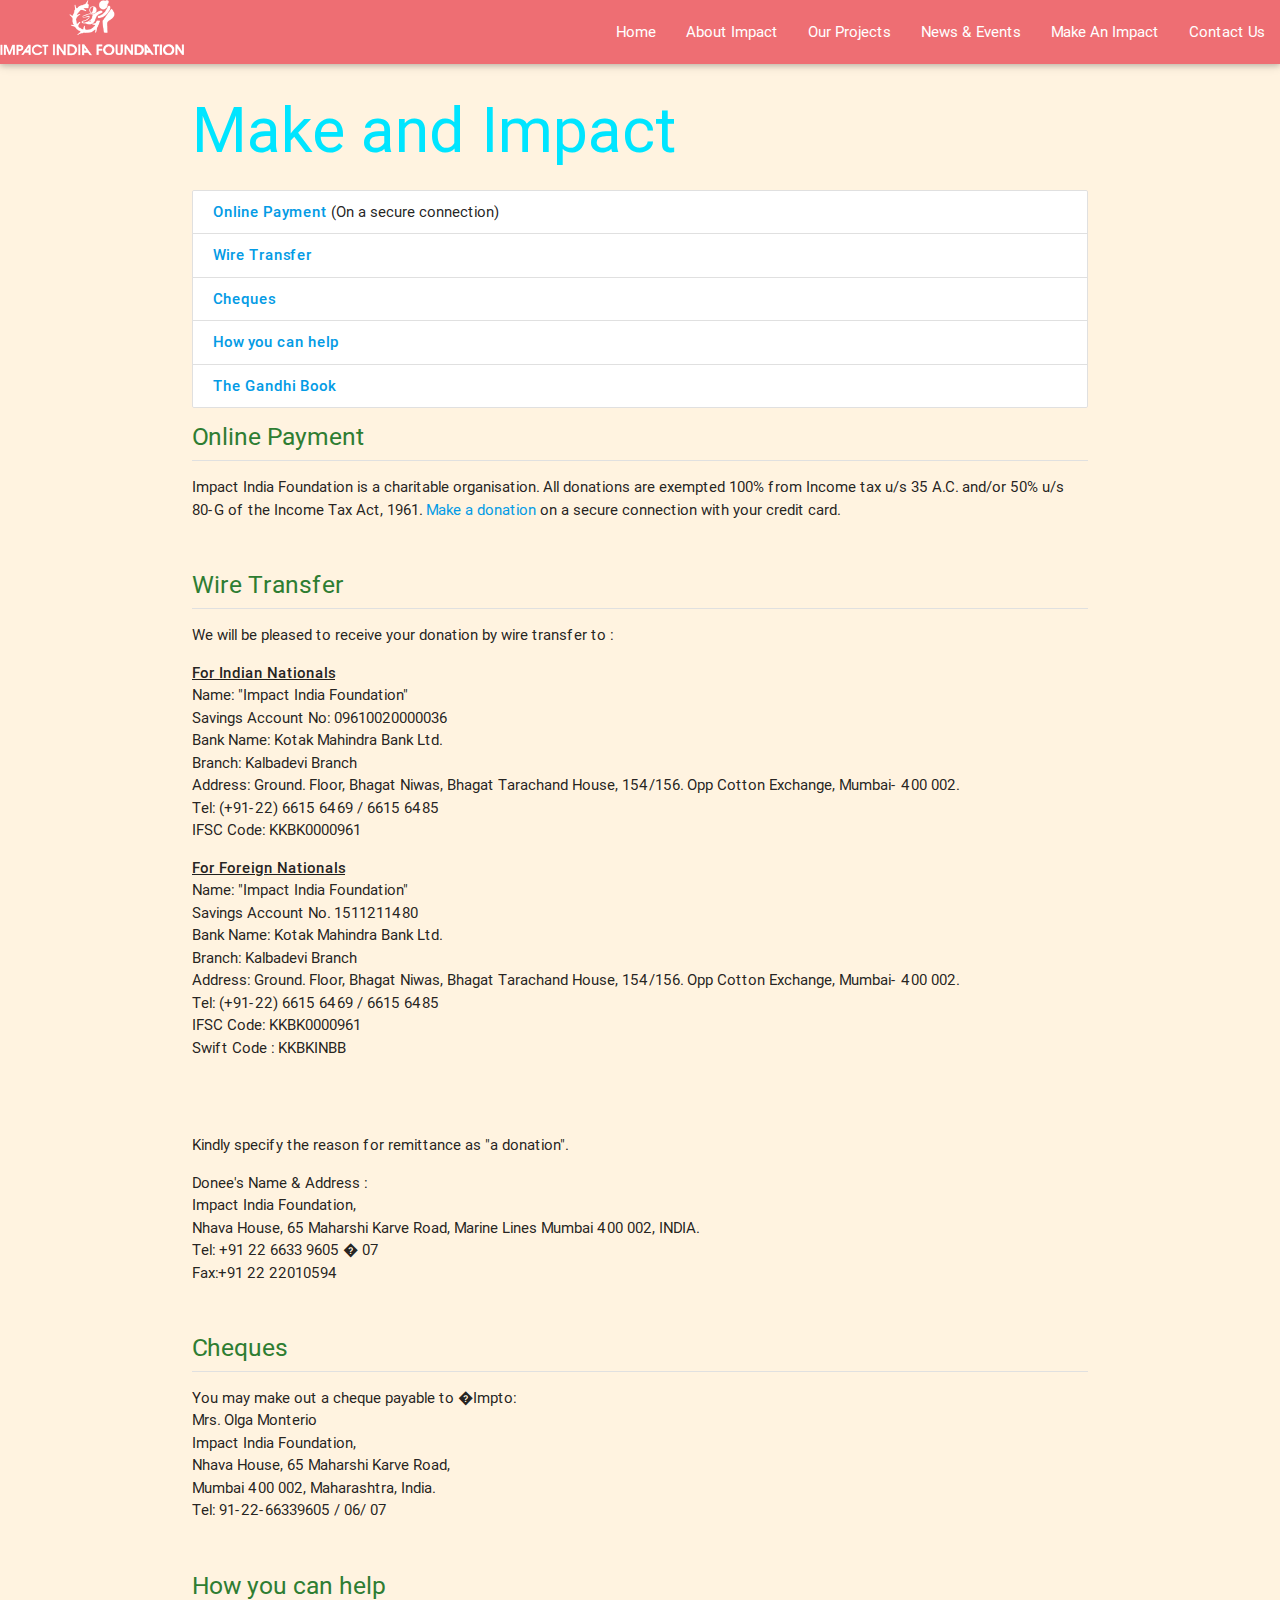
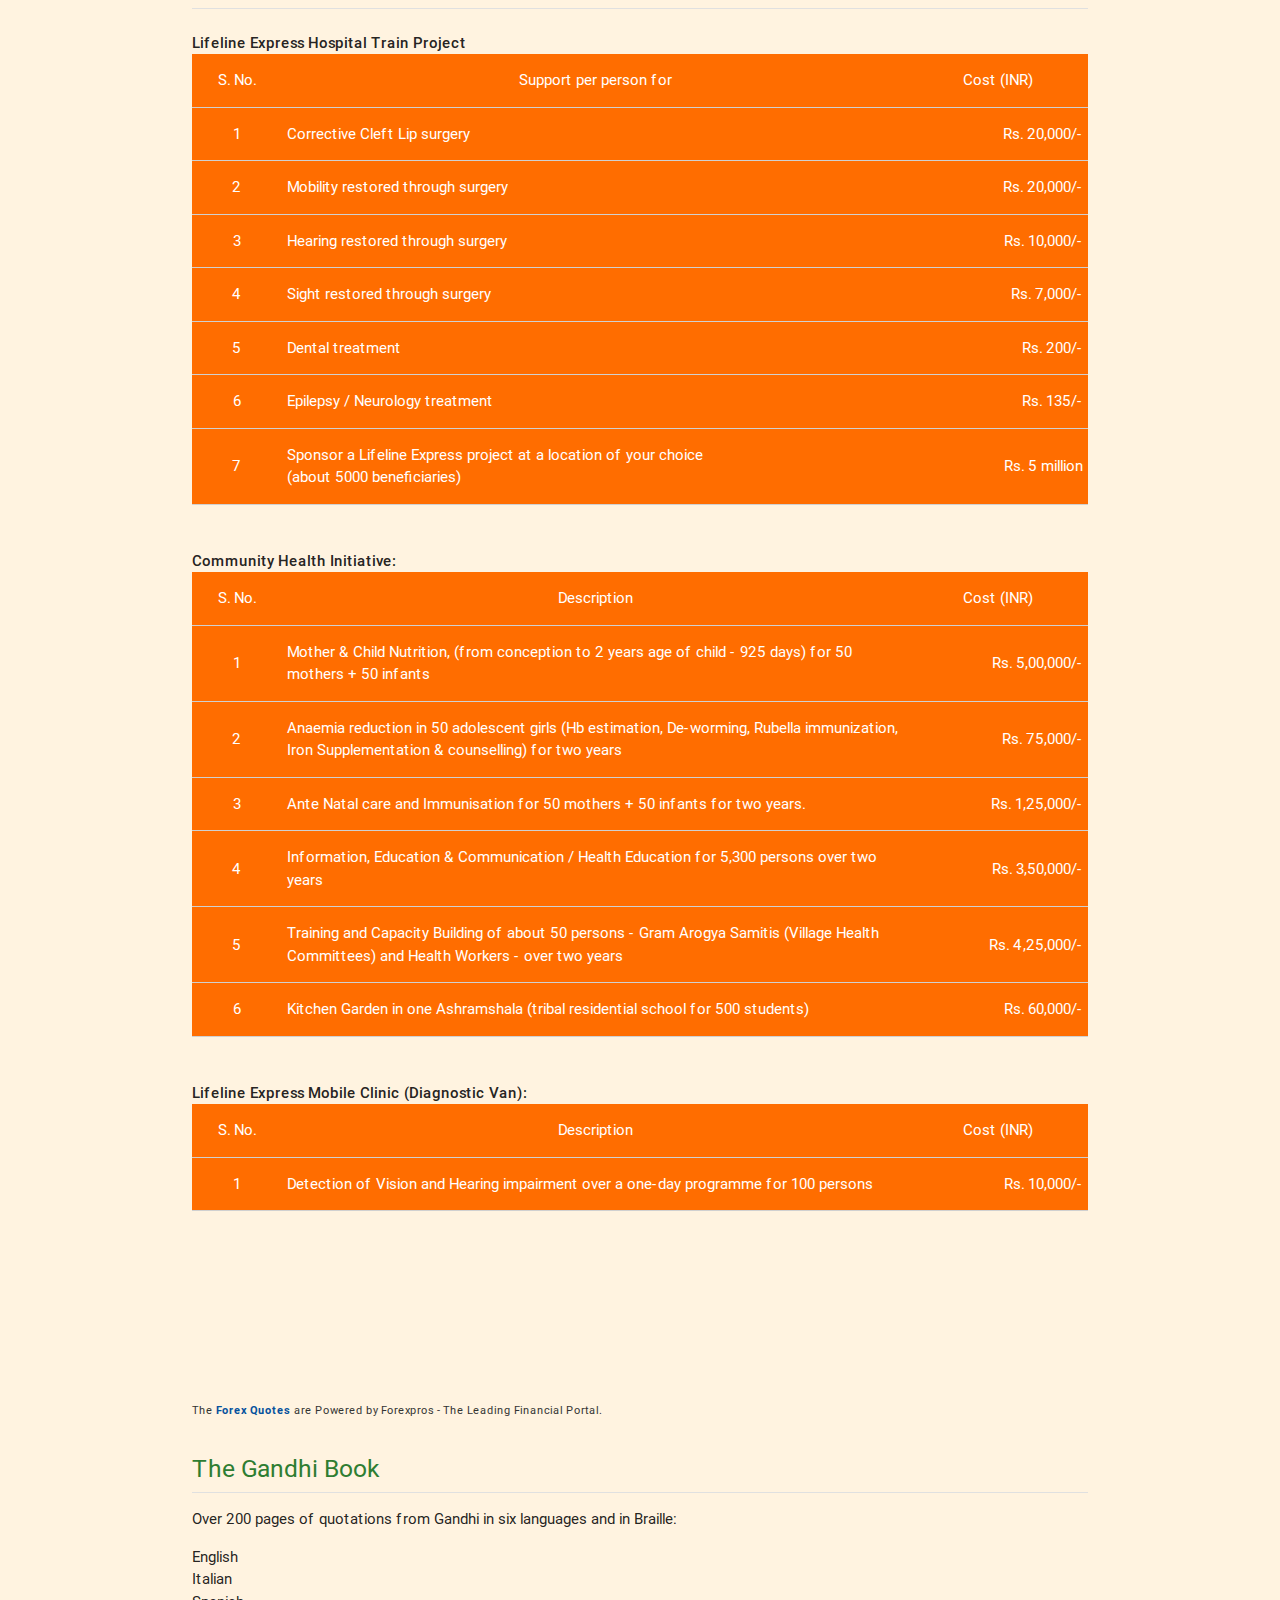
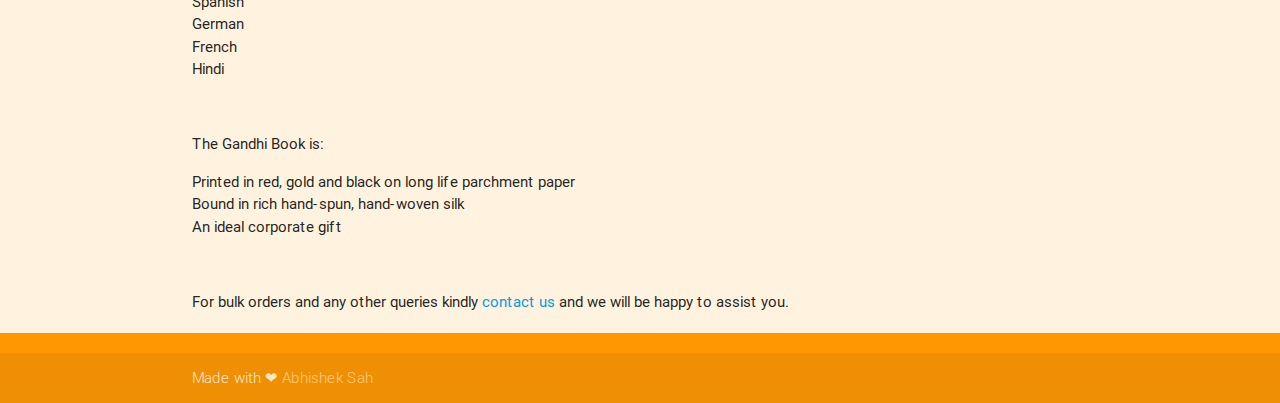
<file: makeanImpact.html>
<!DOCTYPE html>
<html lang="en">

<head>
    <meta http-equiv="Content-Type" content="text/html; charset=UTF-8" />
    <meta name="viewport" content="width=device-width, initial-scale=1, maximum-scale=1.0" />
    <title>Impact India Foundation - Home</title>

    <!-- CSS  -->
    <link href="https://fonts.googleapis.com/icon?family=Material+Icons" rel="stylesheet">
    <link href="css/materialize.css" type="text/css" rel="stylesheet" media="screen,projection" />
    <link href="css/style.css" type="text/css" rel="stylesheet" media="screen,projection" />
</head>

<body class="orange lighten-5">
    <!--Nav Bar goes here-->
    <ul id="dropdown1" class="dropdown-content">
        <li><a href="LifelineExpress.html">LifeLine Express</a></li>
        <li><a href="CHI.html">Community Health Initiatives</a></li>
        <li class="divider"></li>
        <li><a href="projects.html">Overview</a></li>
    </ul>
    <nav class="light-red hoverable lighten-1" role="navigation">
        <div class="nav-wrapper ">
            <a id="logo-container" href="#" class="brand-logo"><img src="img/logo.png" height="60px"></a>
            <ul class="right hide-on-med-and-down">
                <li><a href="index.html">Home</a></li>
                <li><a href="aboutImpact.html">About Impact</a></li>
                <li><a href="#!" class="dropdown-button" data-activates="dropdown1">Our Projects</a></li>
                <li><a href="news.html">News &amp Events</a></li>
                <li><a href="makeanImpact.html">Make An Impact</a></li>
                <li><a href="ContactUs.html"> Contact Us</a></li>
            </ul>

            <ul id="nav-mobile" class="side-nav">
                <li><a href="#">Home</a></li>
                <li><a href="#">About Impact</a></li>
                <li><a href="#">Our Projects</a></li>
                <li><a href="#">News &amp Events</a></li>
                <li><a href="#">Make An Impact</a></li>
                <li><a href="#"> Contact Us</a></li>
            </ul>
            <a href="#" data-activates="nav-mobile" class="button-collapse"><i class="material-icons">menu</i></a>
        </div>
    </nav>
    <!--Navigation Ends-->

    <div class="container">
        <h1>Make and Impact</h1>
        <ul class="collection">
            <li class="collection-item"><strong><a href="https://www.impactindia.org/donate/">Online Payment</a></strong> (On a secure connection)</li>
            <li class="collection-item"><strong><a href="#wiretransfer">Wire Transfer</a></strong></li>
            <li class="collection-item"><strong><a href="#cheques">Cheques</a></strong></li>

            <li class="collection-item"><strong><a href="#donationtable">How you can help</a></strong></li>
            <li class="collection-item"><strong><a href="#gandhibook">The Gandhi Book</a></strong></li>
        </ul>
        <div>
            <h5>Online Payment</h5>

            <div class="divider"></div>
            <p>Impact India Foundation is a charitable organisation. All donations are exempted 100% from Income tax u/s 35 A.C. and/or 50% u/s 80-G of the Income Tax Act, 1961. <a href="https://www.impactindia.org/donate/">Make a donation</a> on a secure connection with your credit card.</p>
            <br>

            <a name="wiretransfer"></a>
            <h5>Wire Transfer</h5>

            <div class="divider"></div>
            <p>We will be pleased to receive your donation by wire transfer to :</p>


            <p>
                <strong><u>For Indian Nationals</u></strong>
                <br> Name: "Impact India Foundation"
                <br> Savings Account No: 09610020000036
                <br> Bank Name: Kotak Mahindra Bank Ltd.
                <br> Branch: Kalbadevi Branch
                <br> Address: Ground. Floor, Bhagat Niwas, Bhagat Tarachand House, 154/156. Opp Cotton Exchange, Mumbai- 400 002.
                <br> Tel: (+91-22) 6615 6469 / 6615 6485
                <br> IFSC Code: KKBK0000961
                <br>
            </p>
            <p>
                <strong><u>For Foreign Nationals</u></strong>
                <br> Name: "Impact India Foundation"
                <br> Savings Account No. 1511211480
                <br> Bank Name: Kotak Mahindra Bank Ltd.
                <br> Branch: Kalbadevi Branch
                <br> Address: Ground. Floor, Bhagat Niwas, Bhagat Tarachand House, 154/156. Opp Cotton Exchange, Mumbai- 400 002.
                <br> Tel: (+91-22) 6615 6469 / 6615 6485
                <br> IFSC Code: KKBK0000961
                <br> Swift Code : KKBKINBB
                <br>
            </p>
            <br>
            <br>


            <p>Kindly specify the reason for remittance as "a donation".</p>
            <p>
                Donee's Name &amp; Address :
                <br> Impact India Foundation,
                <br> Nhava House, 65 Maharshi Karve Road, Marine Lines Mumbai 400 002, INDIA.
                <br> Tel: +91 22 6633 9605 � 07
                <br> Fax:+91 22 22010594
                <br>
            </p>
            <br>

            <a name="cheques"></a>
            <h5>Cheques</h5>

            <div class="divider"></div>
            <p>
                You may make out a cheque payable to �Impto:
                <br>
                <!-- Mrs. Neelam Kshirsagar<br />-->
                Mrs. Olga Monterio
                <br> Impact India Foundation,
                <br> Nhava House, 65 Maharshi Karve Road,
                <br> Mumbai 400 002, Maharashtra, India.
                <br> Tel: 91-22-66339605 / 06/ 07
            </p>
            <br>

            <a name="donationtable"></a>
            <h5>How you can help</h5>
            <div class="divider"></div>

            <br><strong>Lifeline Express Hospital Train Project</strong>
            <br>
            <table class="bordered orange accent-4 white-text hoverable" width="700" cellspacing="0">
                <thead>
                    <tr>
                        <td class="title-past" width="10%" style="text-align: center;">S. No.</td>
                        <td class="title-past" style="text-align: center;">Support per person for</td>
                        <td class="title-past" width="20%" style="text-align: center;">Cost (INR)</td>
                    </tr>
                </thead>
                <tbody>
                    <tr>
                        <td class="project-past project-num" style="text-align: center;">1</td>
                        <td class="project-past">Corrective Cleft Lip surgery </td>
                        <td class="project-past" style="text-align: right;">Rs. 20,000/-</td>
                    </tr>

                    <tr>
                        <td class="project-past project-num" style="text-align: center;">2</td>
                        <td class="project-past">Mobility restored through surgery</td>
                        <td class="project-past" style="text-align: right;">Rs. 20,000/-</td>
                    </tr>

                    <tr>
                        <td class="project-past project-num" style="text-align: center;">3</td>
                        <td class="project-past">Hearing restored through surgery</td>
                        <td class="project-past" style="text-align: right;">Rs. 10,000/-</td>
                    </tr>

                    <tr>
                        <td class="project-past project-num" style="text-align: center;">4</td>
                        <td class="project-past">Sight restored through surgery</td>
                        <td class="project-past" style="text-align: right;">Rs. 7,000/-</td>
                    </tr>

                    <tr>
                        <td class="project-past project-num" style="text-align: center;">5</td>
                        <td class="project-past">Dental treatment</td>
                        <td class="project-past" style="text-align: right;">Rs. 200/-</td>
                    </tr>

                    <tr>
                        <td class="project-past project-num" style="text-align: center;">6</td>
                        <td class="project-past">Epilepsy / Neurology treatment</td>
                        <td class="project-past" style="text-align: right;">Rs. 135/-</td>
                    </tr>

                    <tr>
                        <td class="project-past project-num" style="text-align: center;">7</td>
                        <td class="project-past">Sponsor a Lifeline Express project at a location of your choice
                            <br>(about 5000 beneficiaries)</td>
                        <td class="project-past" style="text-align: right;">Rs. 5 million</td>
                    </tr>
                </tbody>
            </table>

            <br>
            <br><strong>Community Health Initiative:</strong>
            <br>
            <table class="bordered orange accent-4 white-text hoverable" width="700" cellspacing="0">

                <tbody>
                    <tr>
                        <td class="title-past" width="10%" style="text-align: center;">S. No.</td>
                        <td class="title-past" style="text-align: center;">Description</td>
                        <td class="title-past" width="20%" style="text-align: center;">Cost (INR)</td>
                    </tr>
                    <tr>
                        <td class="project-past project-num" width="10%" style="text-align: center;">1</td>
                        <td class="project-past">Mother &amp; Child Nutrition, (from conception to 2 years age of child - 925 days) for 50 mothers + 50 infants</td>
                        <td class="project-past" width="20%" style="text-align: right;">Rs. 5,00,000/-</td>
                    </tr>

                    <tr>
                        <td class="project-past project-num" width="10%" style="text-align: center;">2</td>
                        <td class="project-past">Anaemia reduction in 50 adolescent girls (Hb estimation, De-worming, Rubella immunization, Iron Supplementation &amp; counselling) for two years</td>
                        <td class="project-past" width="20%" style="text-align: right;">Rs. 75,000/-</td>
                    </tr>

                    <tr>
                        <td class="project-past project-num" width="10%" style="text-align: center;">3</td>
                        <td class="project-past">Ante Natal care and Immunisation for 50 mothers + 50 infants for two years.</td>
                        <td class="project-past" width="20%" style="text-align: right;">Rs. 1,25,000/-</td>
                    </tr>

                    <tr>
                        <td class="project-past project-num" width="10%" style="text-align: center;">4</td>
                        <td class="project-past">Information, Education &amp; Communication / Health Education for 5,300 persons over two years</td>
                        <td class="project-past" width="20%" style="text-align: right;">Rs. 3,50,000/-</td>
                    </tr>

                    <tr>
                        <td class="project-past project-num" width="10%" style="text-align: center;">5</td>
                        <td class="project-past">Training and Capacity Building of about 50 persons - Gram Arogya Samitis (Village Health Committees) and Health Workers - over two years</td>
                        <td class="project-past" width="20%" style="text-align: right;">Rs. 4,25,000/-</td>
                    </tr>

                    <tr>
                        <td class="project-past project-num" width="10%" style="text-align: center;">6</td>
                        <td class="project-past">Kitchen Garden in one Ashramshala (tribal residential school for 500 students)</td>
                        <td class="project-past" width="20%" style="text-align: right;">Rs. 60,000/-</td>
                    </tr>
                </tbody>
            </table>

            <br>
            <br><strong>Lifeline Express Mobile Clinic (Diagnostic Van):</strong>
            <br>
            <table class="bordered orange accent-4 white-text hoverable" width="700" cellspacing="0">

                <tbody>
                    <tr>
                        <td class="title-past" width="10%" style="text-align: center;">S. No.</td>
                        <td class="title-past" style="text-align: center;">Description</td>
                        <td class="title-past" width="20%" style="text-align: center;">Cost (INR)</td>
                    </tr>
                    <tr>
                        <td class="project-past project-num" width="10%" style="text-align: center;">1</td>
                        <td class="project-past">Detection of Vision and Hearing impairment over a one-day programme for 100 persons</td>
                        <td class="project-past" width="20%" style="text-align: right;">Rs. 10,000/-</td>
                    </tr>
                </tbody>
            </table>
            <br>
            <br>

            <iframe frameborder="0" scrolling="no" height="135" width="151" allowtransparency="true" marginwidth="0" marginheight="0" src="http://fxrates.forexpros.com/index.php?pairs_ids=160;1646;1760;1493;&amp;header-text-color=%23FFFFFF&amp;curr-name-color=%230059b0&amp;inner-text-color=%23000000&amp;green-text-color=%232A8215&amp;green-background=%23B7F4C2&amp;red-text-color=%23DC0001&amp;red-background=%23FFE2E2&amp;inner-border-color=%23CBCBCB&amp;border-color=%23cbcbcb&amp;bg1=%23F6F6F6&amp;bg2=%23ffffff&amp;bid=hide&amp;ask=hide&amp;last=show&amp;open=hide&amp;high=hide&amp;low=hide&amp;change=hide&amp;change_in_percents=hide&amp;last_update=hide"></iframe>
            <br>
            <div style="width:151"><span style="float:left"><span style="font-size: 11px;color: #333333;text-decoration: none;">The <a href="http://www.forexpros.com/quotes" target="_blank" style="font-size: 11px;color: #06529D; font-weight: bold;" class="underline_link">Forex Quotes</a> are Powered by Forexpros - The Leading Financial Portal.</span></span>
            </div>

            <br>
            <br>

            <a name="gandhibook"></a>
            <h5>The Gandhi Book</h5>
            <div class="divider"></div>
            <p>Over 200 pages of quotations from Gandhi in six languages and in Braille:</p>
            <ul class="part-of-content">
                <li>English</li>
                <li>Italian</li>
                <li>Spanish</li>
                <li>German</li>
                <li>French</li>
                <li>Hindi</li>
            </ul>
            <br>
            <p>The Gandhi Book is:</p>
            <ul class="part-of-content">
                <li>Printed in red, gold and black on long life parchment paper</li>
                <li>Bound in rich hand-spun, hand-woven silk</li>
                <li>An ideal corporate gift</li>
            </ul>
            <br>
            <p>For bulk orders and any other queries kindly <a href="ContactUs.html">contact us</a> and we will be happy to assist you.</p>

        </div>
    </div>
    <!--Footer Zone-->
    <footer class="page-footer orange">


        <div class="footer-copyright">
            <div class="container">
                Made with &#10084; <a class="orange-text text-lighten-3" href="">Abhishek Sah</a>
            </div>
        </div>
    </footer>


    <!--  Scripts-->
    <script src="https://code.jquery.com/jquery-2.1.1.min.js"></script>
    <script src="js/materialize.js"></script>
    <script src="js/init.js"></script>

</body>

</html>
</file>
<file: css/style.css>
/* Custom Stylesheet */
/**
 * Use this file to override Materialize files so you can update
 * the core Materialize files in the future
 *
 * Made By MaterializeCSS.com
 */

.icon-block {
  padding: 0 15px;
}
.icon-block .material-icons {
	font-size: inherit;
}
</file>
